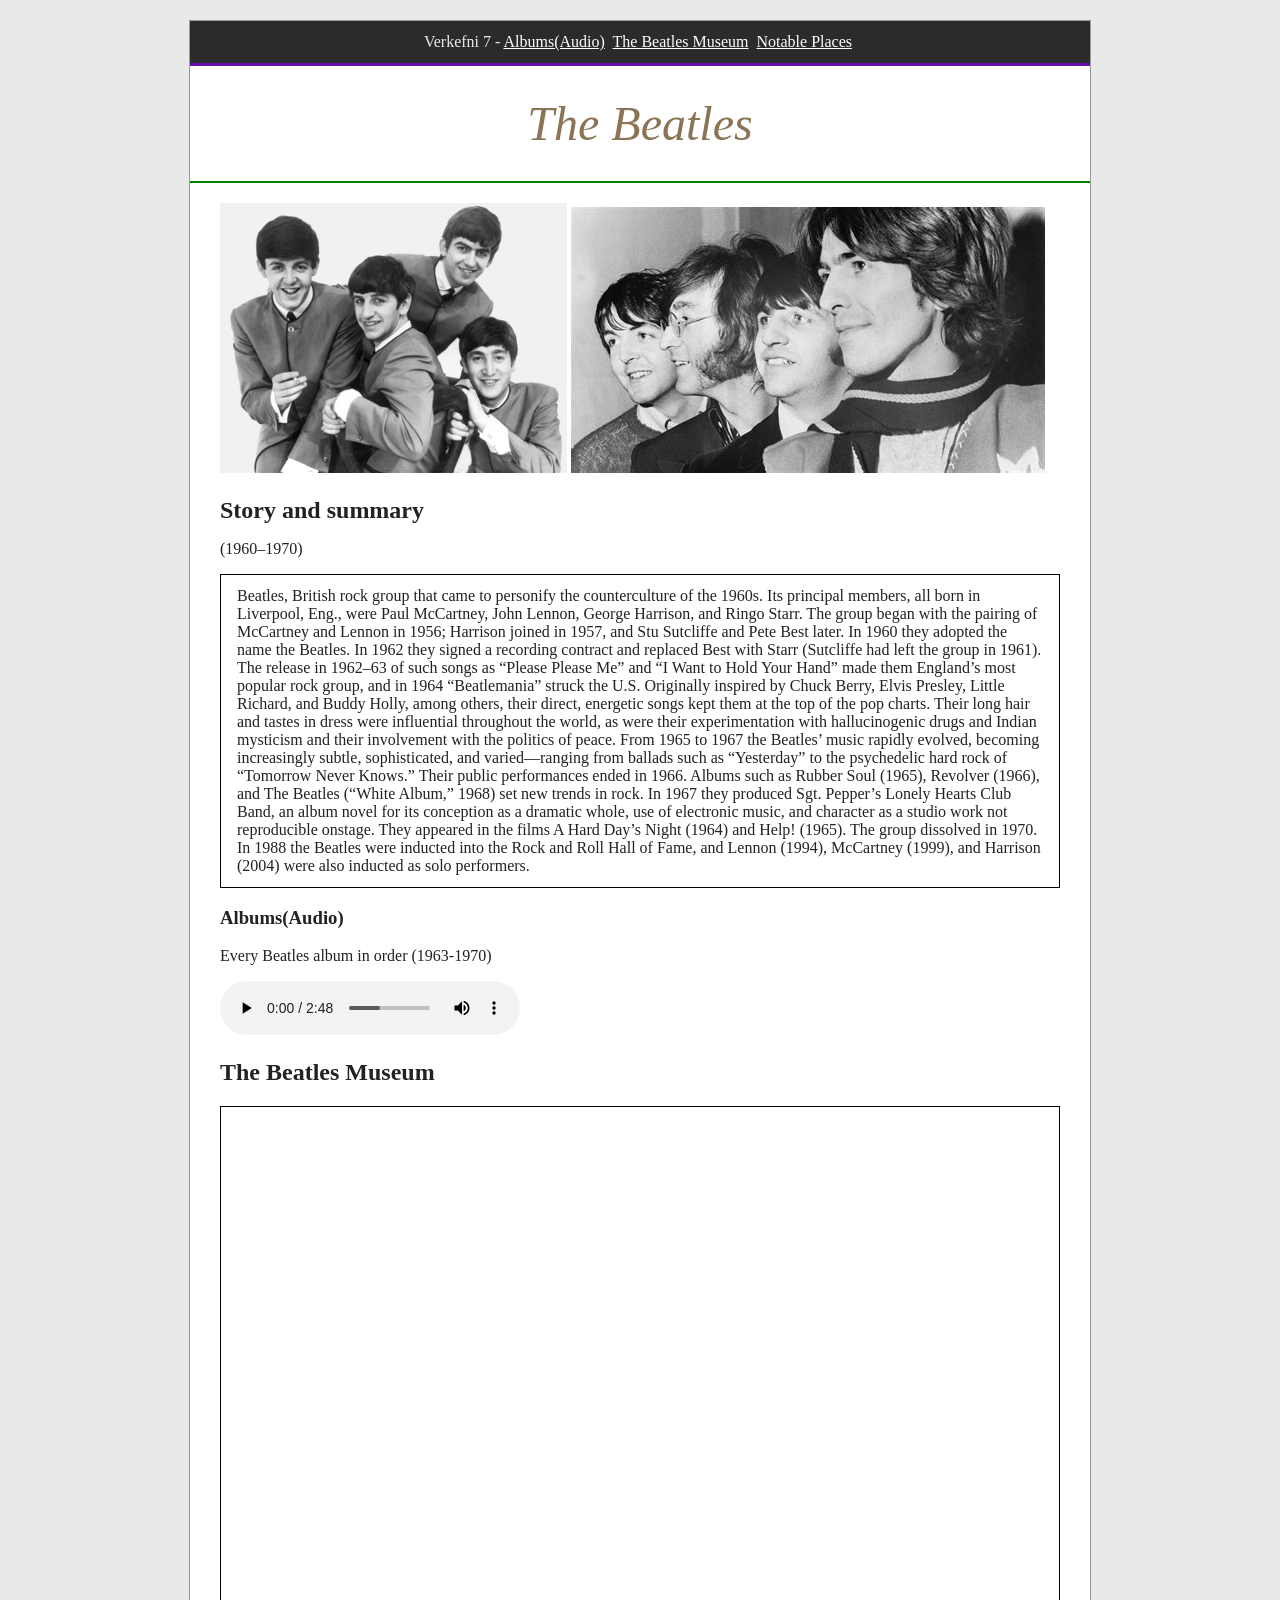
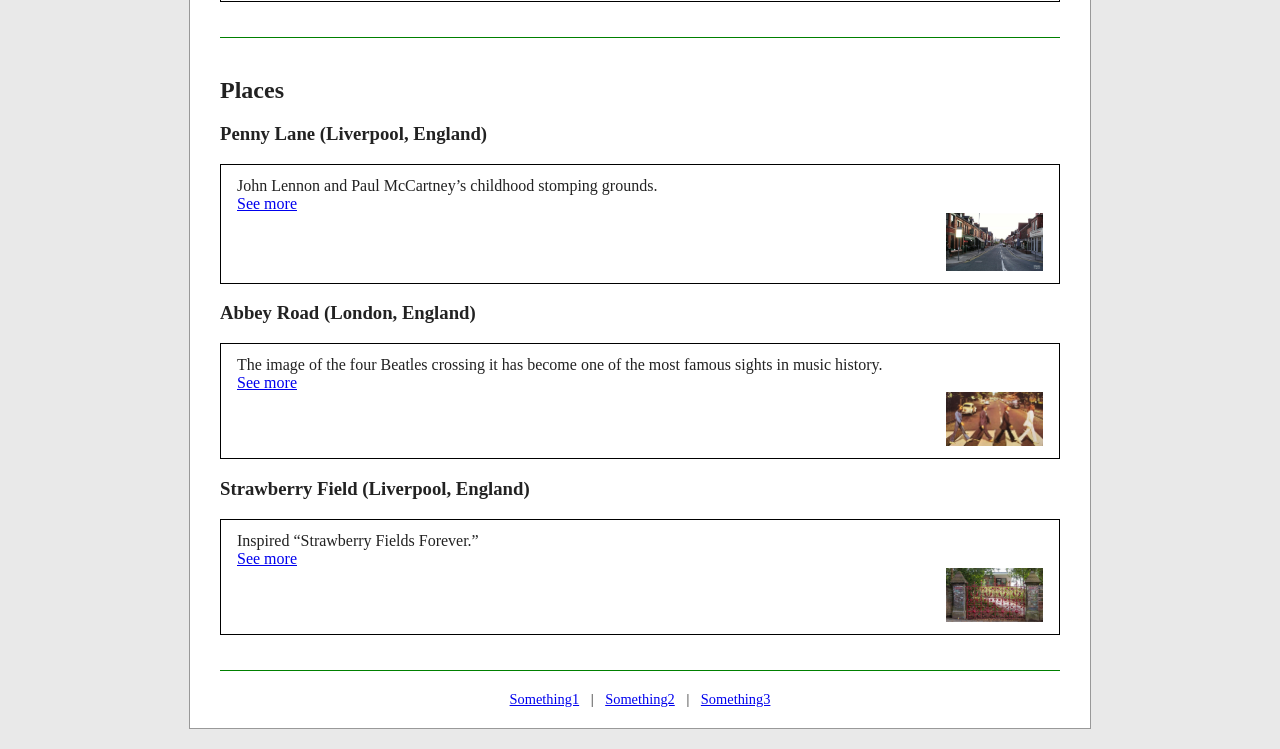
<file: index.html>
<!DOCTYPE html>
<html lang="is">
<head>
  <meta charset="UTF-8">
  <meta name="viewport" content="width=device-width, initial-scale=1.0">
  <title>Verkefni 7</title>
  <link rel="stylesheet" href="styles.css">
</head>
<body>
  <div class="page">
    <nav class="efnisyfirlit">
      Verkefni 7 - 
      <a class="home" href="#section2">Albums(Audio)</a> 
      <a class="home" href="#section3">The Beatles Museum</a> 
      <a class="home" href="#section4">Notable Places</a> 
    </nav>
 
    
    <header class="site-header">
      <h1>The Beatles</h1>
    </header>
 
    <main>
      <article>
        <picture>
            <img class="inline-img" src="beatlesJPEG.jpg" alt="Mynd af The Beatles">
            <img class="inline-img" src="OIP-1054707788.jpg" alt="Mynd af The Beatles">
        </picture>
        <h2>Story and summary</h2>
        <p>
            (1960–1970)
        </p>
        <div class="highlight-box">
            Beatles, British rock group that came to personify the counterculture of the 1960s. Its principal members, all born in Liverpool, Eng., were Paul McCartney, John Lennon, George Harrison, and Ringo Starr. The group began with the pairing of McCartney and Lennon in 1956; Harrison joined in 1957, and Stu Sutcliffe and Pete Best later. In 1960 they adopted the name the Beatles. In 1962 they signed a recording contract and replaced Best with Starr (Sutcliffe had left the group in 1961). The release in 1962–63 of such songs as “Please Please Me” and “I Want to Hold Your Hand” made them England’s most popular rock group, and in 1964 “Beatlemania” struck the U.S. Originally inspired by Chuck Berry, Elvis Presley, Little Richard, and Buddy Holly, among others, their direct, energetic songs kept them at the top of the pop charts. Their long hair and tastes in dress were influential throughout the world, as were their experimentation with hallucinogenic drugs and Indian mysticism and their involvement with the politics of peace. From 1965 to 1967 the Beatles’ music rapidly evolved, becoming increasingly subtle, sophisticated, and varied—ranging from ballads such as “Yesterday” to the psychedelic hard rock of “Tomorrow Never Knows.” Their public performances ended in 1966. Albums such as Rubber Soul (1965), Revolver (1966), and The Beatles (“White Album,” 1968) set new trends in rock. In 1967 they produced Sgt. Pepper’s Lonely Hearts Club Band, an album novel for its conception as a dramatic whole, use of electronic music, and character as a studio work not reproducible onstage. They appeared in the films A Hard Day’s Night (1964) and Help! (1965). The group dissolved in 1970. In 1988 the Beatles were inducted into the Rock and Roll Hall of Fame, and Lennon (1994), McCartney (1999), and Harrison (2004) were also inducted as solo performers.
        </div>
        <p>

    <section>
      <h1 id="section2">Albums(Audio)</h1>
      <p>
        Every Beatles album in order (1963-1970)
      </p>
      </section>
        <audio id="section2" controls="controls" src="everybeatlesalbum.mp3">
          Your browser doesn't support this element.
        </audio>
    </section>
      <h1 id="section3">The Beatles Museum</h1>
    <section class="highlight-box">
      <div style="position:relative;padding-bottom:56.25%;height:0;overflow:hidden;max-width:100%;border-radius:8px;">
      <iframe src="https://maps.google.com/maps?q=23%20Mathew%20Street%2C%20Liverpool%2C%20GB%20L2%206RE&t=m&z=15&ie=UTF8&iwloc=B&output=embed" style="position:absolute;top:0;left:0;width:100%;height:100%;border:0;" allowfullscreen loading="lazy" referrerpolicy="no-referrer-when-downgrade"></iframe>
      </div>
        
        </p>
      </article>
 
      <aside>
        <h2 id="section4">Places</h2>
        <h3>Penny Lane (Liverpool, England)</h3>         
        <p class="highlight-box">
            John Lennon and Paul McCartney’s childhood stomping grounds. <br>
            <a href="pennylane.html">See more</a>
            <img class="small" src="pennylane.jpg" alt="Penny Lane">
        </p>

        <h3>Abbey Road (London, England)</h3>         
        <section class="highlight-box">
            The image of the four Beatles crossing it has become one of the most famous sights in music history. <br>
            <a href="abbeyroad.html">See more</a>
            <img class="small" src="abbeyroad.jpg" alt="Abbey Road">
        </section>

        <h3>Strawberry Field (Liverpool, England)</h3>         
        <div class="highlight-box">
            Inspired “Strawberry Fields Forever.” <br>
            <a href="strawberryfield.html">See more</a>
            <img class="small" src="strawberryfield.jpg" alt="Strawberry Field">
        </div>
      </aside>
    </main>
 
    <footer class="site-footer">
      <a href="#">Something1</a> |
      <a href="#">Something2</a> |
      <a href="#">Something3</a>
    </footer>
  </div>
</body>
</html>
</file>
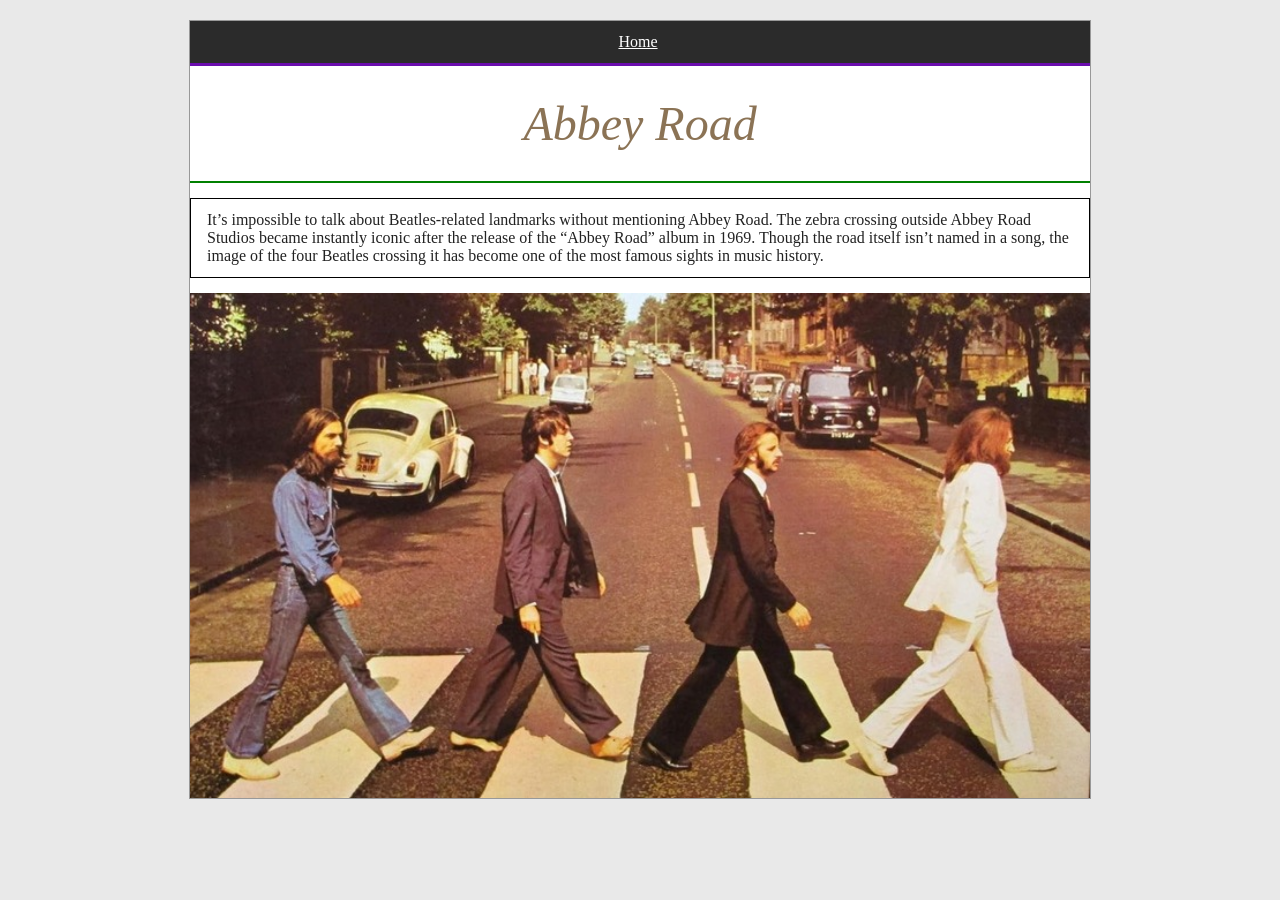
<file: abbeyroad.html>
<!DOCTYPE html>
<html lang="en">
<head>
    <meta charset="UTF-8">
    <meta name="viewport" content="width=device-width, initial-scale=1.0">
    <title>Abbey Road</title>
    <link rel="stylesheet" href="styles.css">
</head>
<body>
    <div class="page">
    <nav class="efnisyfirlit">
      <a class="home" href="index.html">Home</a> 
    </nav>
 
    
    <header class="site-header">
      <h1>Abbey Road</h1>
    </header>

    <div class="highlight-box">
        It’s impossible to talk about Beatles-related landmarks without mentioning Abbey Road. The zebra crossing outside Abbey Road Studios became instantly iconic after the release of the “Abbey Road” album in 1969. Though the road itself isn’t named in a song, the image of the four Beatles crossing it has become one of the most famous sights in music history.
    </div>

    <picture>
      <img class="inline-img2" src="abbeyroad.jpg" alt="Image of Abbey Road">  
    </picture>
</body>
</html>
</file>
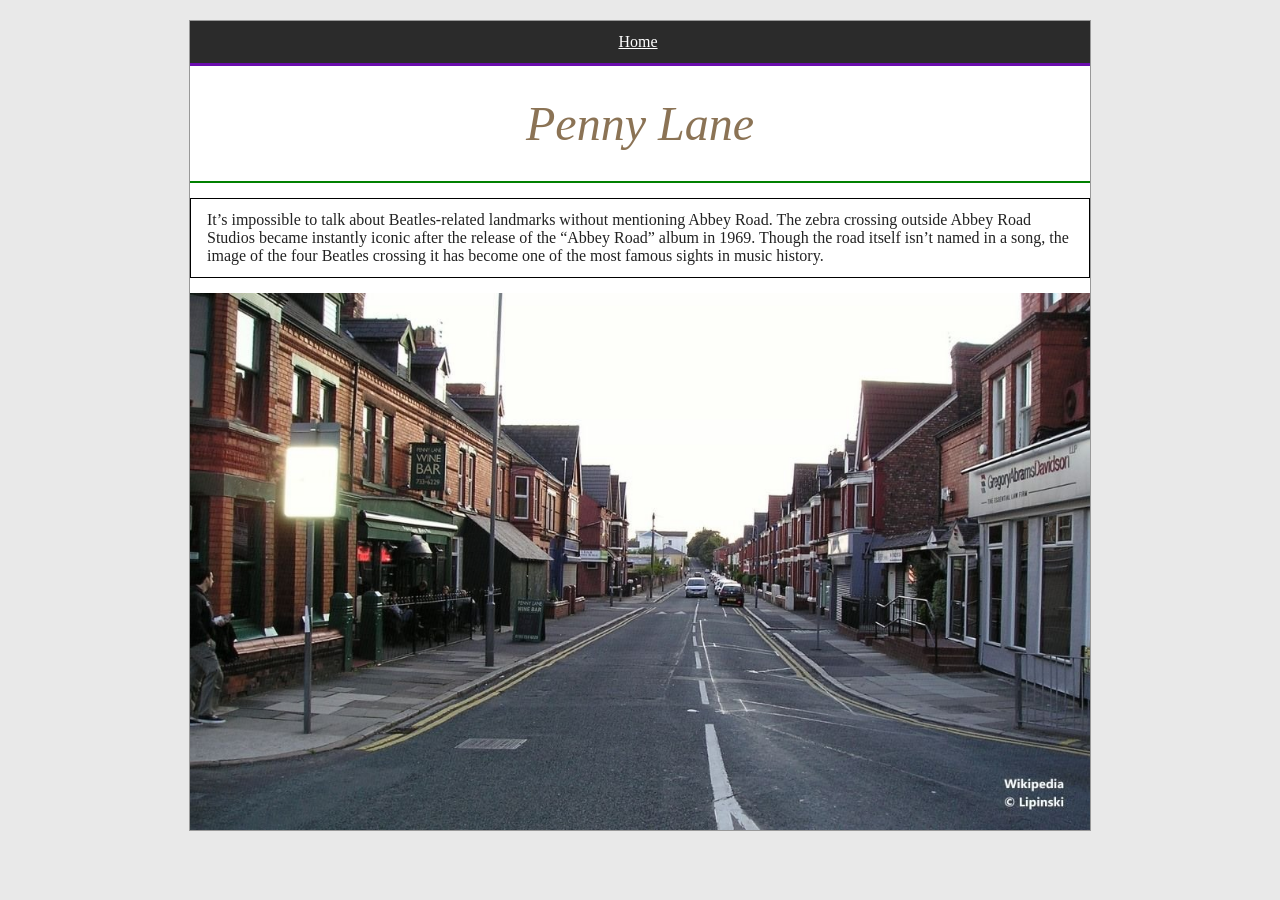
<file: pennylane.html>
<!DOCTYPE html>
<html lang="en">
<head>
    <meta charset="UTF-8">
    <meta name="viewport" content="width=device-width, initial-scale=1.0">
    <title>Penny Lane</title>
    <link rel="stylesheet" href="styles.css">
</head>
<body>
    <div class="page">
    <nav class="efnisyfirlit">
      <a class="home" href="index.html">Home</a> 
    </nav>
 
    
    <header class="site-header">
      <h1>Penny Lane</h1>
    </header>

    <div class="highlight-box">
        It’s impossible to talk about Beatles-related landmarks without mentioning Abbey Road. The zebra crossing outside Abbey Road Studios became instantly iconic after the release of the “Abbey Road” album in 1969. Though the road itself isn’t named in a song, the image of the four Beatles crossing it has become one of the most famous sights in music history.
    </div>

    <picture>
      <img class="inline-img2" src="pennylane.jpg" alt="Image of Penny Lane">  
    </picture>
</body>
</html>
</file>
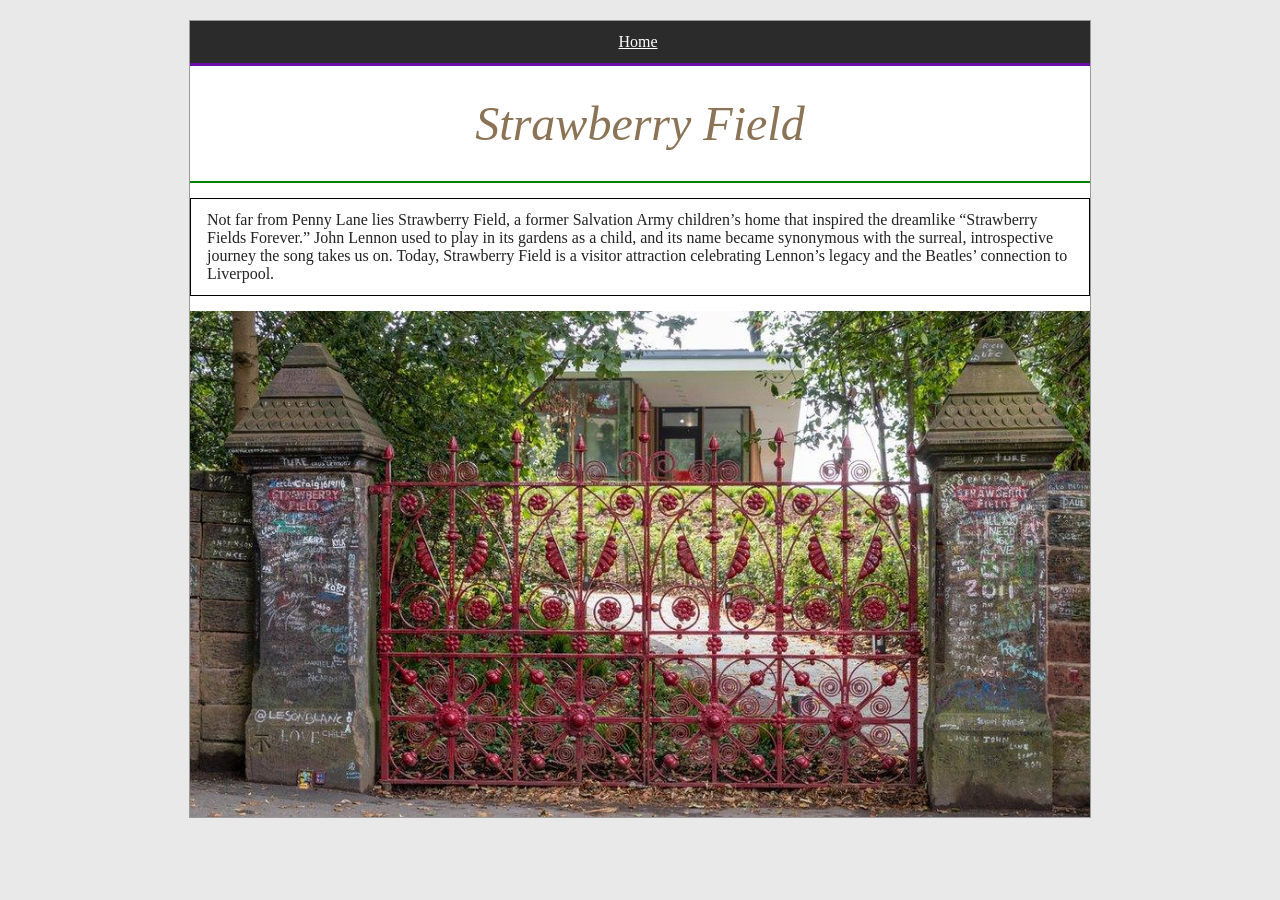
<file: strawberryfield.html>
<!DOCTYPE html>
<html lang="en">
<head>
    <meta charset="UTF-8">
    <meta name="viewport" content="width=device-width, initial-scale=1.0">
    <title>Strawberry Field</title>
    <link rel="stylesheet" href="styles.css">
</head>
<body>
    <div class="page">
    <nav class="efnisyfirlit">
      <a class="home" href="index.html">Home</a> 
    </nav>
 
    
    <header class="site-header">
      <h1>Strawberry Field</h1>
    </header>

    <div class="highlight-box">
       Not far from Penny Lane lies Strawberry Field, a former Salvation Army children’s home that inspired the dreamlike “Strawberry Fields Forever.” John Lennon used to play in its gardens as a child, and its name became synonymous with the surreal, introspective journey the song takes us on. Today, Strawberry Field is a visitor attraction celebrating Lennon’s legacy and the Beatles’ connection to Liverpool.
    </div>

    <picture>
      <img class="inline-img2" src="strawberryfield.jpg" alt="Image of Strawberry Field">  
    </picture>
</body>
</html>
</file>
<file: styles.css>
body {
  margin: 0;
  padding: 20px;
  background: #e9e9e9;
  font-family: Georgia, "Times New Roman", serif;
  color: #222;
}
 
h1, h2 {
  font-family: Georgia, "Times New Roman", serif;
}

.page {
  max-width: 900px;
  margin: 0 auto;
  background: #fff;
  border: 1px solid #999;
}
 
 
nav.efnisyfirlit {
  background: #2b2b2b;
  padding: 12px 20px;
  border-bottom: 3px solid #6a0dad;
  color: #e9e9e9;
  text-align: center;
}

nav.efnisyfirlit a {
  margin-right: 4px;
  text-decoration: underline;
}

nav.efnisyfirlit .label {
  color: #fff;
  margin-right: 12px;
}
 
nav.efnisyfirlit a {
  margin-right: 4px;
  text-decoration: underline;
}
 
 
.display-demo h2 {
  font-size: 1em;
  font-weight: bold;
  font-style: italic;
  margin: 30px 0 10px 0;
}
 
.display-demo ul {
  list-style: disc;
  padding-left: 20px;
  margin: 0;
}
 
.display-demo .block-list li {
  display: block;
  padding: 1em;
  margin: 1em;
  border: 3px dashed green;
}
 
.display-demo .inline-list {
  padding-left: 0;
  list-style: none;
}
 
.display-demo .inline-list li {
  display: inline;
  padding: 1em;
  margin: 1em;
  border: 3px dashed blue;
}
 
.display-demo .inline-block-list {
  padding-left: 0;
  list-style: none;
}
 
.display-demo .inline-block-list li {
  display: inline-block;
  padding: 1em;
  margin: 1em;
  border: 3px dashed red;
}
 
.note {
  font-style: italic;
  font-size: 0.9em;
  margin: 0 0 10px 0;
}
 
 
.float-demo {
  display: flex;
  gap: 0;
}
 
.float-box {
  flex: 1;
  border: 1px solid #000;
  padding: 15px 20px;
  margin: 0;
}
 
.float-box h2 {
  margin-top: 0;
  font-size: 1.1em;
}
 
.float-box .dropcap {
  float: left;
  font-size: 3.2em;
  line-height: 0.8;
  padding-right: 8px;
  font-family: Georgia, serif;
}
 
.float-box .inline-img .small {
  float: right;
  width: 130px;
  height: auto;
  margin-left: 12px;
  margin-bottom: 8px;
  border-radius: 4px;
}
 
.float-warning {
  background: #fff200;
  border: 1px solid #000;
  padding: 15px 20px;
  margin-top: 0;
  text-align: center;
}
 
 
 
header.site-header {
  text-align: center;
  padding: 30px 20px;
  border-bottom: 2px solid green;
}
 
header.site-header h1 {
  font-style: italic;
  font-weight: normal;
  font-size: 3em;
  color: #8b7355;
  margin: 0;
}

.float-box .inline-img {
  float: right;
  width: 130px;
  height: auto;
  margin-left: 12px;
  margin-bottom: 8px;
  border-radius: 4px;
}

.inline-img{
    display: none;
}
.inline-img2{
    display: none;
}

main {
  padding: 0 30px;
}
 
article, aside {
  padding: 20px 0;
  border-bottom: 1px solid green;
}
 
article h2, aside h2 {
  margin-bottom: 10px;
}
 
.highlight-box {
  border: 1px solid #000;
  padding: 12px 16px;
  margin: 15px 0;
}
 
footer.site-footer {
  text-align: center;
  padding: 20px;
  font-size: 0.9em;
}
 
footer.site-footer a {
  margin: 0 8px;
}
img{
  max-width: 100%;
  height: auto;
}

.home{
  color: #fff;
}

.small{
  display: none;
}

@media screen and (min-width: 930px){
    .inline-img{
        display: inline;
    }
  }
@media screen and (min-width: 600px){
    .inline-img2{
        display: block;
        margin-left: auto;
        margin-right: auto;
        width: 100%;
    }

  }
@media screen and (min-width: 600px){
  .small{
  display: block;
  width: 12%;
  margin-left: auto;
  }
}
</file>
